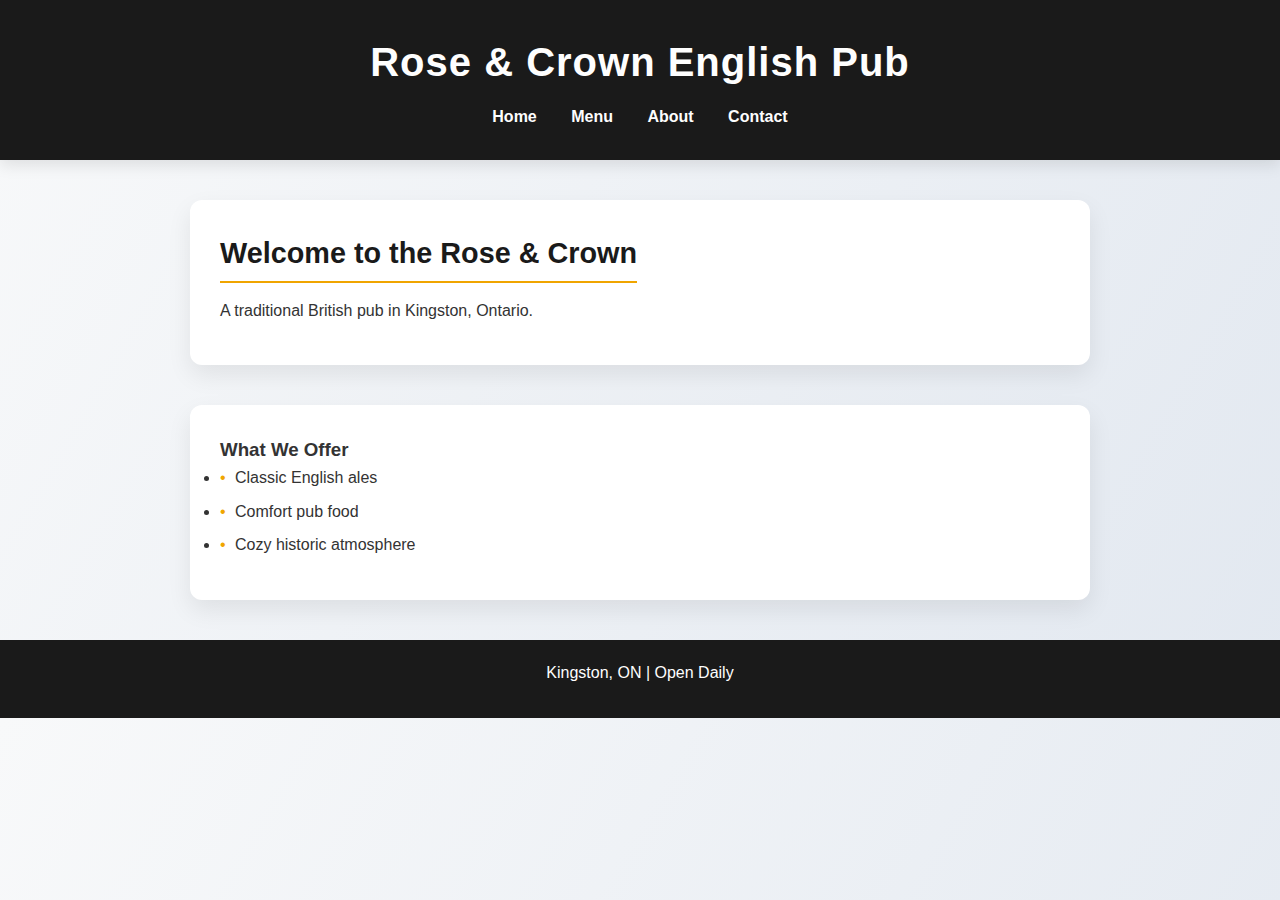
<file: index.html>
<!DOCTYPE html>
<html lang="en">
<head>
  <meta charset="UTF-8">
  <title>Rose & Crown English Pub</title>
  <link rel="stylesheet" href="css/style.css">
</head>
<body>

<header>
  <h1>Rose & Crown English Pub</h1>
  <nav>
    <a href="index.html">Home</a>
    <a href="menu.html">Menu</a>
    <a href="about.html">About</a>
    <a href="contact.html">Contact</a>
  </nav>
</header>

<section class="hero">
  <h2>Welcome to the Rose & Crown</h2>
  <p>A traditional British pub in Kingston, Ontario.</p>
</section>

<section>
  <h3>What We Offer</h3>
  <ul>
    <li>Classic English ales</li>
    <li>Comfort pub food</li>
    <li>Cozy historic atmosphere</li>
  </ul>
</section>

<footer>
  <p>Kingston, ON | Open Daily</p>
</footer>
<script src="js/main.js"></script>
</body>
</html>
</file>
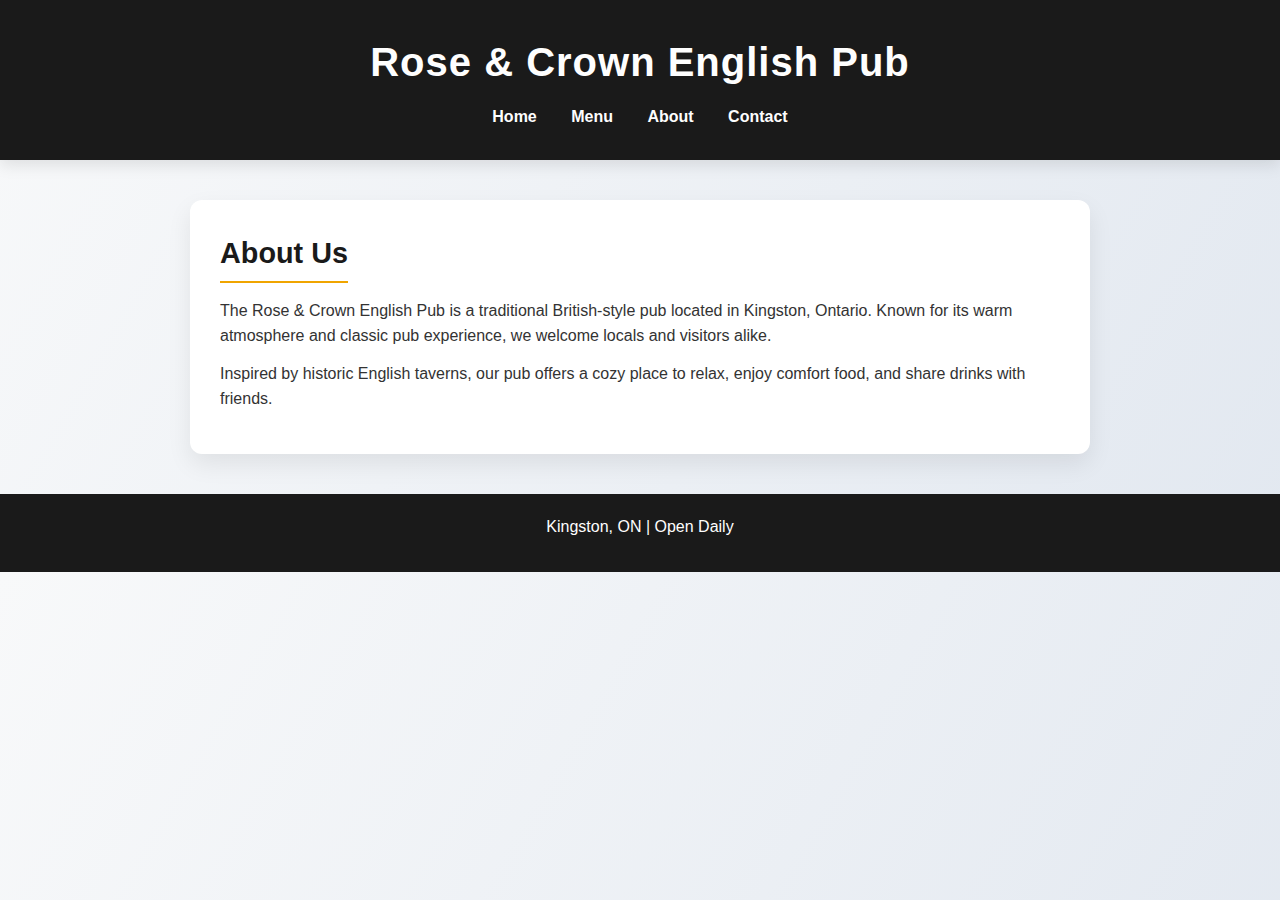
<file: about.html>
<!DOCTYPE html>
<html lang="en">
<head>
  <meta charset="UTF-8">
  <meta name="viewport" content="width=device-width, initial-scale=1.0">
  <title>About Us | Rose & Crown English Pub</title>
  <link rel="stylesheet" href="css/style.css">
</head>
<body>

<header>
  <h1>Rose & Crown English Pub</h1>
  <nav>
    <a href="index.html">Home</a>
    <a href="menu.html">Menu</a>
    <a href="about.html">About</a>
    <a href="contact.html">Contact</a>
  </nav>
</header>

<section>
  <h2>About Us</h2>
  <p>
    The Rose & Crown English Pub is a traditional British-style pub located in
    Kingston, Ontario. Known for its warm atmosphere and classic pub experience,
    we welcome locals and visitors alike.
  </p>

  <p>
    Inspired by historic English taverns, our pub offers a cozy place to relax,
    enjoy comfort food, and share drinks with friends.
  </p>
</section>

<footer>
  <p>Kingston, ON | Open Daily</p>
</footer>

<script src="js/main.js"></script>
</body>
</html>
</file>
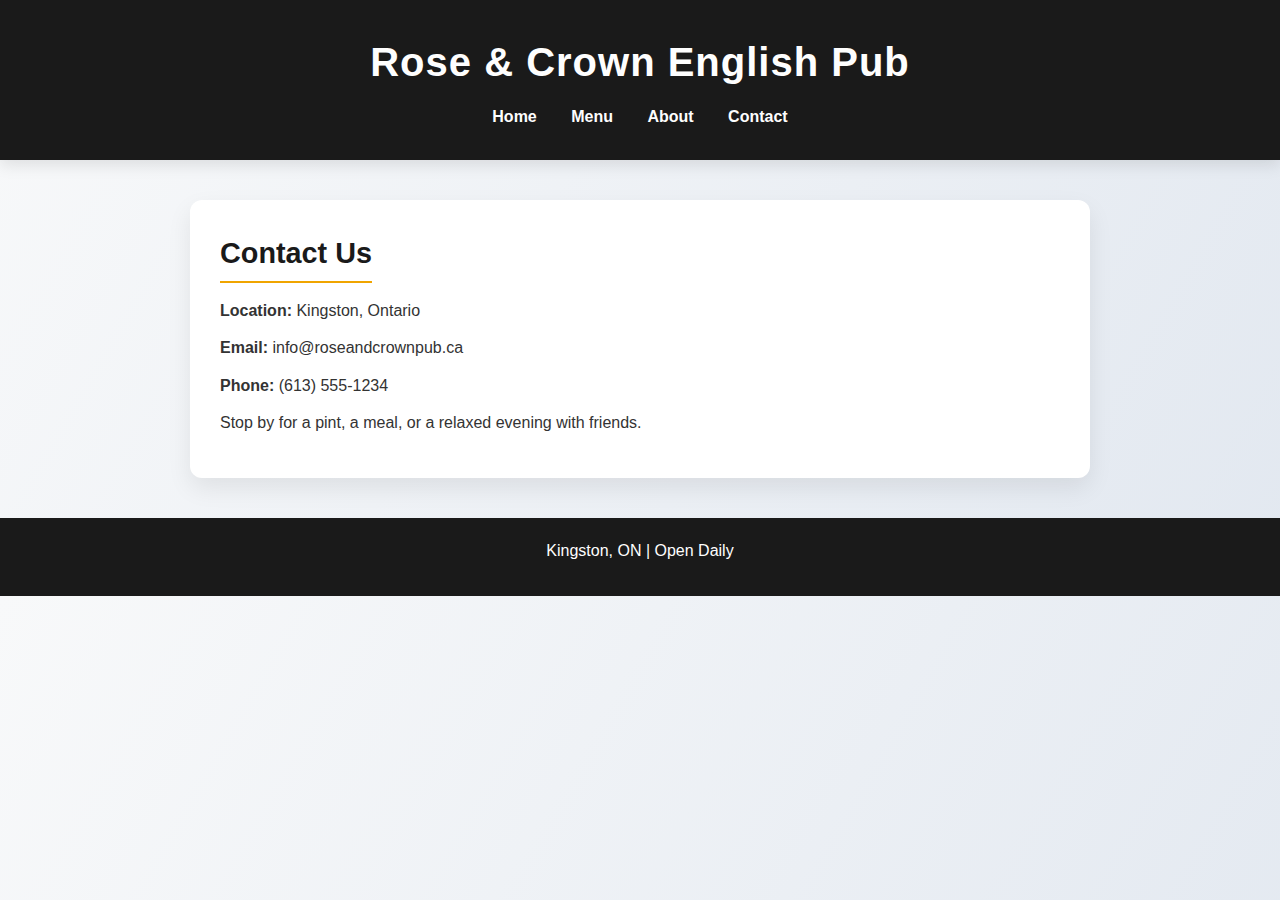
<file: contact.html>
<!DOCTYPE html>
<html lang="en">
<head>
  <meta charset="UTF-8">
  <title>Contact | Rose & Crown English Pub</title>
  <link rel="stylesheet" href="css/style.css">
</head>
<body>

<header>
  <h1>Rose & Crown English Pub</h1>
  <nav>
    <a href="index.html">Home</a>
    <a href="menu.html">Menu</a>
    <a href="about.html">About</a>
    <a href="contact.html">Contact</a>
  </nav>
</header>

<section>
  <h2>Contact Us</h2>

  <p><strong>Location:</strong> Kingston, Ontario</p>
  <p><strong>Email:</strong> info@roseandcrownpub.ca</p>
  <p><strong>Phone:</strong> (613) 555-1234</p>

  <p>
    Stop by for a pint, a meal, or a relaxed evening with friends.
  </p>
</section>

<footer>
  <p>Kingston, ON | Open Daily</p>
</footer>
<script src="js/main.js"></script>
</body>
</html>
</file>
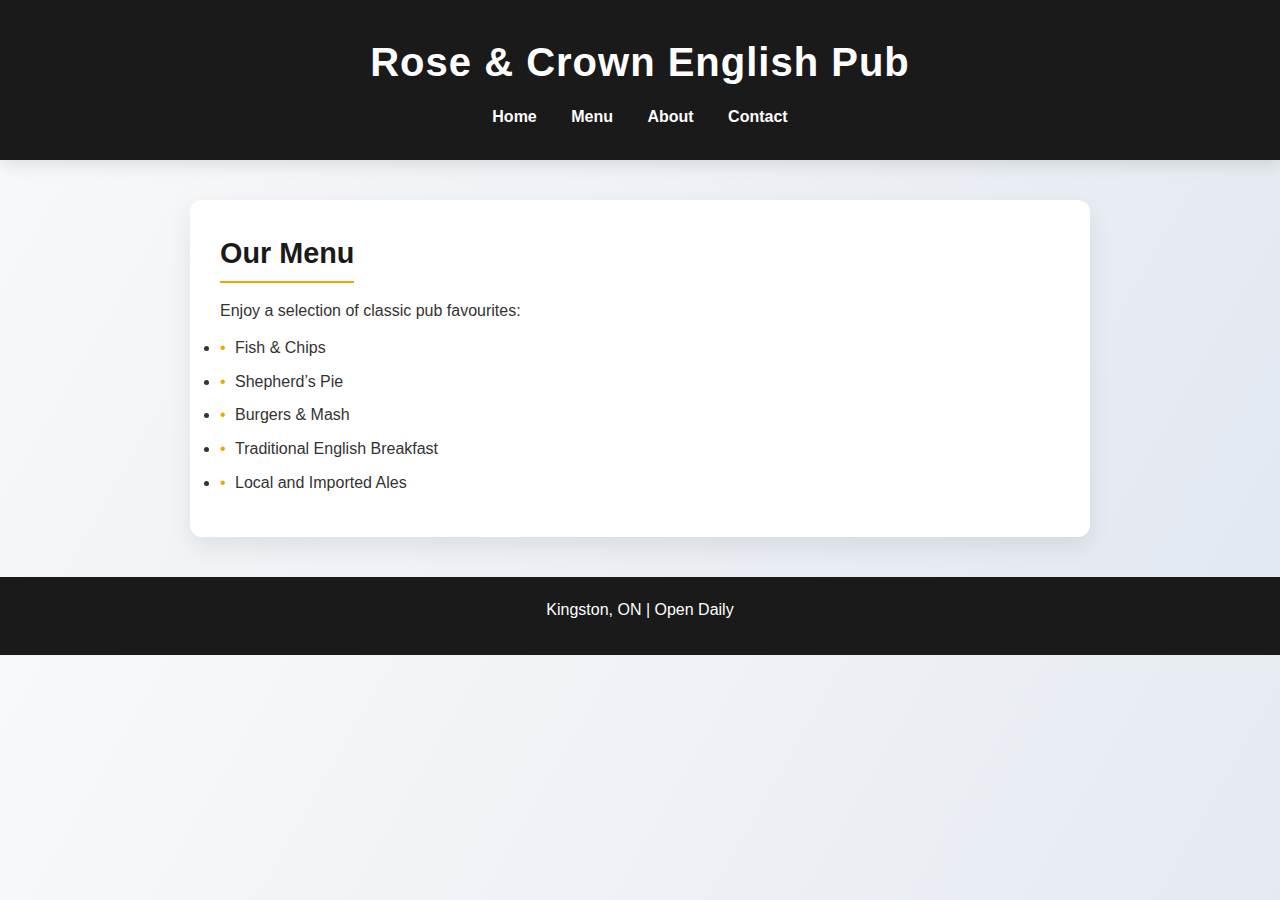
<file: menu.html>
<!DOCTYPE html>
<html lang="en">
<head>
  <meta charset="UTF-8">
  <title>Menu | Rose & Crown English Pub</title>
  <link rel="stylesheet" href="css/style.css">
</head>
<body>

<header>
  <h1>Rose & Crown English Pub</h1>
  <nav>
    <a href="index.html">Home</a>
    <a href="menu.html">Menu</a>
    <a href="about.html">About</a>
    <a href="contact.html">Contact</a>
  </nav>
</header>

<section>
  <h2>Our Menu</h2>
  <p>Enjoy a selection of classic pub favourites:</p>

  <ul>
    <li>Fish & Chips</li>
    <li>Shepherd’s Pie</li>
    <li>Burgers & Mash</li>
    <li>Traditional English Breakfast</li>
    <li>Local and Imported Ales</li>
  </ul>
</section>

<footer>
  <p>Kingston, ON | Open Daily</p>
</footer>
<script src="js/main.js"></script>
</body>
</html>
</file>
<file: css/style.css>
/* Reset & global */
* {
  margin: 0;
  padding: 0;
  box-sizing: border-box;
}

body {
  font-family: 'Poppins', Arial, sans-serif;
  line-height: 1.6;
  background: linear-gradient(120deg, #f8f9fa, #e2e8f0);
  color: #333;
}

/* Header */
header {
  background: #1a1a1a;
  color: #fefefe;
  padding: 30px 20px;
  text-align: center;
  box-shadow: 0 5px 15px rgba(0,0,0,0.1);
  position: sticky;
  top: 0;
  z-index: 100;
}

header h1 {
  font-size: 2.5rem;
  letter-spacing: 1px;
  margin-bottom: 10px;
}

nav {
  margin-top: 10px;
}

nav a {
  color: #fefefe;
  margin: 0 15px;
  text-decoration: none;
  font-weight: 600;
  transition: color 0.3s, transform 0.3s;
}

nav a:hover {
  color: #f0a500;
  transform: scale(1.05);
}

/* Sections / Cards */
section {
  max-width: 900px;
  margin: 40px auto;
  padding: 30px;
  background: #ffffff;
  border-radius: 12px;
  box-shadow: 0 10px 25px rgba(0,0,0,0.08);
  transition: transform 0.3s, box-shadow 0.3s;
}

section:hover {
  transform: translateY(-5px);
  box-shadow: 0 15px 35px rgba(0,0,0,0.15);
}

h2 {
  font-size: 1.8rem;
  color: #1a1a1a;
  margin-bottom: 15px;
  border-bottom: 2px solid #f0a500;
  display: inline-block;
  padding-bottom: 5px;
}

p, ul {
  font-size: 1rem;
  margin-bottom: 12px;
}

ul li {
  margin-bottom: 8px;
  padding-left: 15px;
  position: relative;
}

ul li::before {
  content: "•";
  color: #f0a500;
  position: absolute;
  left: 0;
}

/* Footer */
footer {
  background: #1a1a1a;
  color: #fefefe;
  text-align: center;
  padding: 20px;
  margin-top: 40px;
  font-size: 0.9rem;
}

/* Buttons (if you add later) */
button {
  padding: 10px 20px;
  background: #f0a500;
  color: #1a1a1a;
  border: none;
  border-radius: 8px;
  font-weight: 600;
  cursor: pointer;
  transition: background 0.3s, transform 0.3s;
}

button:hover {
  background: #ffbf47;
  transform: scale(1.05);
}

/* Responsive */
@media (max-width: 768px) {
  header h1 {
    font-size: 2rem;
  }

  section {
    margin: 20px 15px;
    padding: 20px;
  }

  nav a {
    display: inline-block;
    margin: 8px 10px;
  }
}
</file>
